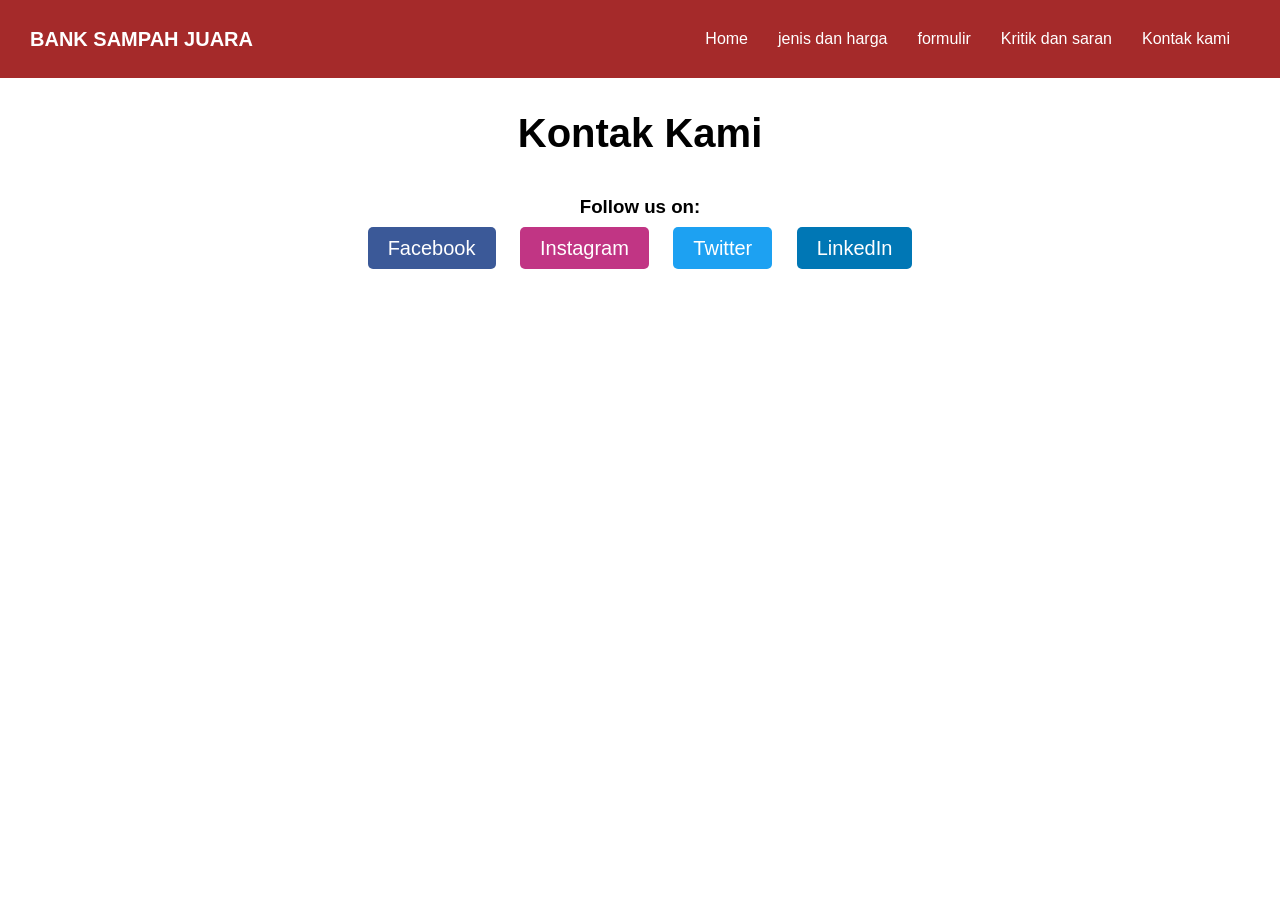
<file: proyek web/kontakkami.html>
<!DOCTYPE html>
<html lang="en">
<head>
    <meta charset="UTF-8">
    <meta name="viewport" content="width=device-width, initial-scale=1.0">
    <title>Document</title>
    <link rel="stylesheet" href="style.css">
</head>
<body>
    <nav class="navbar">
        <div class="container">
            <a href="" class="logo">BANK SAMPAH JUARA</a>
            <ul class="menu">
                <li><a href="index.html">Home</a></li>
                <li><a href="jenis dan harga.html">jenis dan harga</a></li>
                <li><a href="formulir.html">formulir</a></li>
                <li><a href="kritikdansaran.html">Kritik dan saran</a></li>
                <li><a href="kontakkami.html">Kontak kami</a></li>
            </ul>
            <div class="tombol">&#9776;</div>
        </div>
    </nav>
    <section class="contact-section" id="contact">
        <h2 align="center">Kontak Kami</h2>
    
        <div class="social-media">
            <h3>Follow us on:</h3>
            <a href="https://www.facebook.com/smknegeri8malang/?locale=id_ID" target="_blank" class="social-icon facebook">Facebook</a>
            <a href="https://www.instagram.com/smkn8malang/?hl=en" target="_blank" class="social-icon instagram">Instagram</a>
            <a href="https://twitter.com/smkn8malang" target="_blank" class="social-icon twitter">Twitter</a>
            <a href="https://id.linkedin.com/school/smknegeri8malang/" target="_blank" class="social-icon linkedin">LinkedIn</a>
        </div>
    </section>
    
    <script type="text/javascript">
        const tombol = document.querySelector(".tombol");
        const menu = document.querySelector(".menu");
        tombol.addEventListener("click", () => {
            menu.classList.toggle("aktif");
        });
    </script>
    
</body>
</html>
</file>
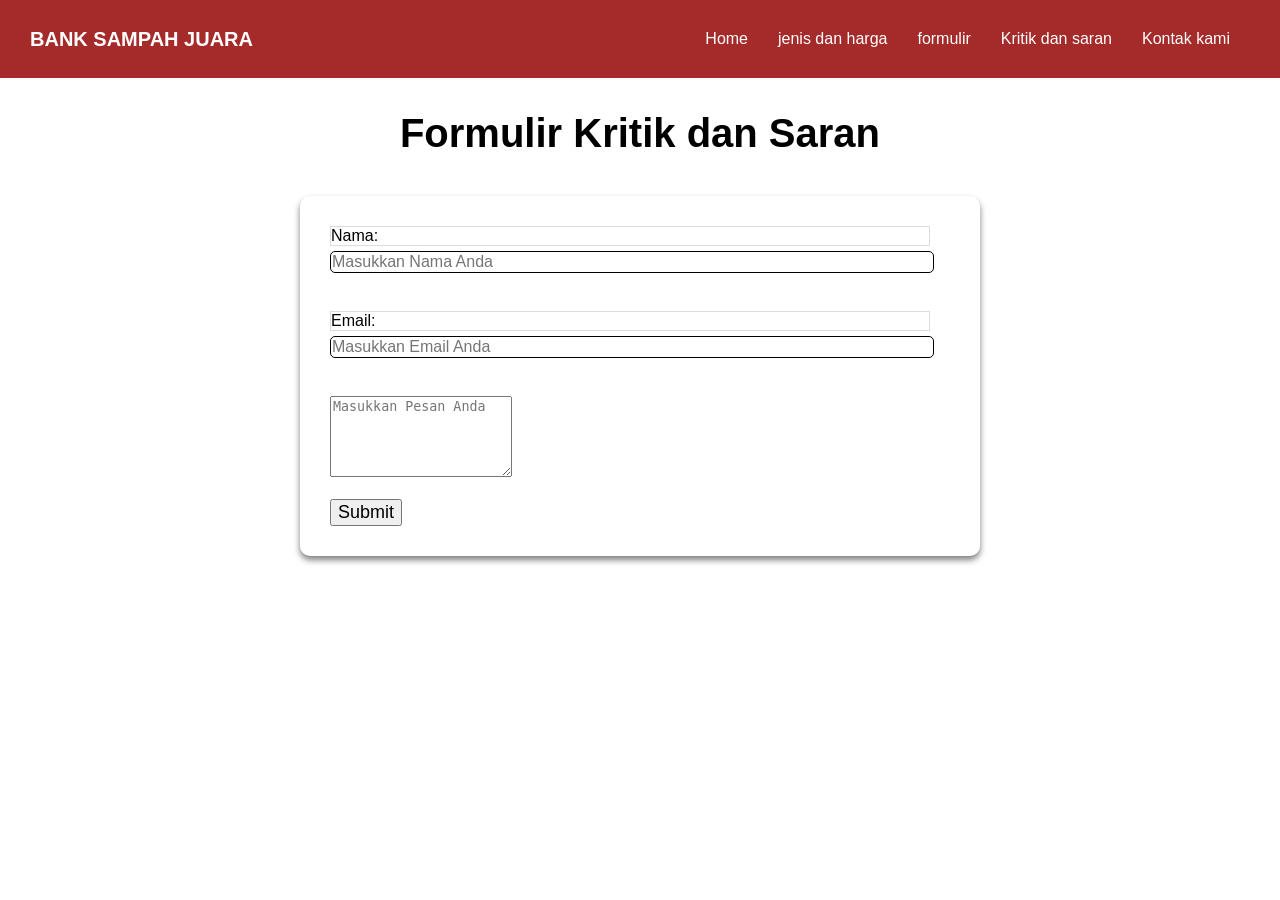
<file: proyek web/kritikdansaran.html>
<!DOCTYPE html>
<html lang="en">
<head>
    <meta charset="UTF-8">
    <meta name="viewport" content="width=device-width, initial-scale=1.0">
    <title>Document</title>
	<link rel="stylesheet" href="style.css">
    <link rel="stylesheet" href="script.js">
    <link rel="stylesheet" href="kritik.css">
</head>
<body>
    <nav class="navbar">
	<div class="container">
            <a href="" class="logo">BANK SAMPAH JUARA</a>
            <ul class="menu">
                <li><a href="index.html">Home</a></li>
                <li><a href="jenis dan harga.html">jenis dan harga</a></li>
                <li><a href="formulir.html">formulir</a></li>
                <li><a href="kritikdansaran.html">Kritik dan saran</a></li>
                <li><a href="kontakkami.html">Kontak kami</a></li>
            </ul>
            <div class="tombol">&#9776;</div>
	</div>
    </nav>
    <section class="contact-section" id="contact">
        <h2 align="center">Formulir Kritik dan Saran</h2>
        <form action="" method="post" name="contact-form" class="contact-form">
            <div class="form-group">
                <label for="nama">Nama:</label>
                <input type="text" id="name" name="Name" placeholder="Masukkan Nama Anda" required />
            </div>
            <br>
            <div class="form-group">
                <label for="email">Email:</label>
                <input type="email" id="email" name="Email" placeholder="Masukkan Email Anda" required />
            </div>
            <br>
            <div class="form-group-area">
                <textarea name="Pesan" rows="5" placeholder="Masukkan Pesan Anda" required></textarea>
            </div>
            <br>
            <input type="submit" class="btn-selesai" value="Submit" id="submit" style="font-size: large;">
        </form>
        <script>
            const scriptURL = 'https://script.google.com/macros/s/AKfycbwdnPYIAUnQJ2w_eezCAUq5Fs60g2jgT3e_xGKKiABD-FKRzHkSp-DuMaC_9n6PWdq3/exec'
            const form = document.forms['contact-form']
          
            form.addEventListener('submit', e => {
              e.preventDefault()
              fetch(scriptURL, { method: 'POST', body: new FormData(form)})
                .then(_response => alert("Succes!"))
                .then(() => {window.location.reload(); })
                .catch(error => console.error('Error!', error.message))
            })
          </script>
       </section>
       
    <script src="script.js"></script>
</body>
</html>
</file>
<file: proyek web/style.css>
body {
    margin: 0;
    font-family: Arial, Helvetica, sans-serif;
    background: white;
}
.navbar {
    background: brown;
    margin: 0;
    padding: 20px 30px;
}
.logo {
    font-size: 20px;
    font-weight: bold;
    text-decoration: none;
    color: white;
}
.container {
    display: flex;
    justify-content: space-between;
    align-items: center;
}
.menu {
    margin: 0;
    display: flex;
    list-style: none;
    padding: 0;
}
.menu li {
    padding-left: 0;
    margin-right: 10px;
}
.menu li a{
    padding: 10px;
    color: white;
    text-decoration: none;
    display: inline-block;
}
.tombol{
    display: none;
    color: white;
    font-size: 14pt;
}
.tombol:hover{
    cursor: pointer;
}
@media screen and (max-width: 768px) {
    .menu {
        display: none;
    }
    .tombol {
        display: block;
    }
}
.btn-primary{
    background: blue;
    color: white;
    padding: 10px 20px;
    border-radius: 10px;
    box-shadow: none;
    border: none;
    text-decoration: none;
}
.btn-primary:hover{
    background: blue;
}
.btn-primary:active{
    background: bisque;
}
.welcome-section{
    height: 600px;
    display: flex;
    justify-content: center;
    align-items: center;
    background-image: url(image/bag.jpg);
    background-size: cover;
    background-position: center;
    position: relative;
}
.welcome::before{
    content: "";
    position: absolute;
    top: 0;
    left: 0;
    width: 100%;
    height: 100%;
    background-color: rgba(0, 0, 0, 0.5);
}
.welcome-text{
    position: relative;
    color: white;
    z-index: 1;
    text-align: center;
}
.welcome-text h1{
    font-size: 6rem;
    letter-spacing: 5px;
}
.layanan-section {
    padding: 50px;
    text-align: center
}
.layanan-section h2{
    font-size: 2.5rem;
    margin-bottom: 30px;
}
.layanan-table {
    width: 100%;
    max-width: 800px;
    margin: 0 auto;
    border-collapse: collapse;
    background-color: #ddd;
}
.layanan-table th, .layanan-table td{
    padding: 15px;
    border: 1px solid white;
    text-align: left;
}
.layanan-table th {
    background-color: maroon;
    color: white;
}
.layanan-table tr:nth-child(even){
    background-color: #ddd;
}
.layanan-table .tr:hover{
    background-color: white;
}
.layanan-table td{
    font-size: 1rem;
}
.form-label{
    height: auto;
}
.saran-section {
    padding: 50px;
    background-color: whitesmoke;
    text-align: center;
}
.saran-section h2{
    font-size: 2.5rem;
    margin-bottom: 40px;
}
.saran-form {
    max-width: 600px;
    margin: 0 auto;
    background-color: whitesmoke;
    padding: 30px 50px 30px 30px;
    border-radius: 10px;
    box-shadow: 0 4px 6px rgba(0, 0, 0, 0.1);
}
.form-group {
    margin-bottom: 20px;
    text-align: left;
}

.form-group label {
    display: block;
    margin-bottom: 5px;
    font-size: 1.1rem;
}
.form-group input, .form-group textarea {
    width: 100%;
    padding: 1px;
    border-radius: 5px;
    border: 1px solid black;
    font-size: 1rem;
}
.form-group textarea {
    resize: none
}
.contact-section{
    padding: 50ox;
    background-color: white;
}
.contact-section h2{
    font-size: 2.5rem;
    margin-bottom: 40px;
}
.contact-form{
    max-width: 600px;
    margin: 0 auto;
    background-color: #fff;
    padding: 30px 50px 30px 30px;
    border-radius: 10px;
    box-shadow: 0 4px 6px rgba(0, 0, 0, 0.5);
}
.form-group {
    margin-bottom: 20px;
    text-align: left;
}
.form-group label{
    display: block;
    margin-bottom: 5px;
    border: 1px solid #ddd;
    font-size: 1rem;
}
.form-group textarea{
    resize: none;
}
.social-media {
    margin-top: 20px;
    text-align: center;
}

.social-media a {
    margin: 0 10px;
    text-decoration: none;
    font-size: 20px;
    padding: 10px 20px;
    border-radius: 5px;
    color: white;
    background-color: #333;
    transition: background-color 0.3s;
}

.social-media a:hover {
    background-color: #0073e6; /* Change to desired hover color */
}

.social-icon.facebook {
    background-color: #3b5998;
}

.social-icon.instagram {
    background-color: #C13584;
}

.social-icon.twitter {
    background-color: #1DA1F2;
}

.social-icon.linkedin {
    background-color: #0077b5;
}
</file>
<file: proyek web/kritik.css>
.kritik2-section {
    padding: 10px;
    margin: 20px;
    text-align: center;
}
.kritik2-section h2 {
    font-size: 2.5rem;
    margin-bottom: 40px;
    color: #ddd;
}
.kritik2-form {
    max-width: 600px;
    padding: 50px;
    margin: 100px;
    background-color: rgb(255, 255, 255);
    border-radius: 8px;
    box-shadow: 0 20px 8px;
    width: 200%;
    max-width: 1000px;
    align-items: center;
    border: 4px solid black;
}
.form-container, #struk-container {
    width: 50%;
    margin: 20px auto;
    padding: 20px;
    border: 1px solid #ccc;
    border-radius: 10px;
}
.form-group button {
    background-color: #4CAF50;
    color: rgb(9, 116, 18);
    padding: 10px 20px;
    border: none;
    border-radius: 5px;
    cursor: pointer;
}
.form-group button:hover {
    background-color: #45a049;
}
</file>
